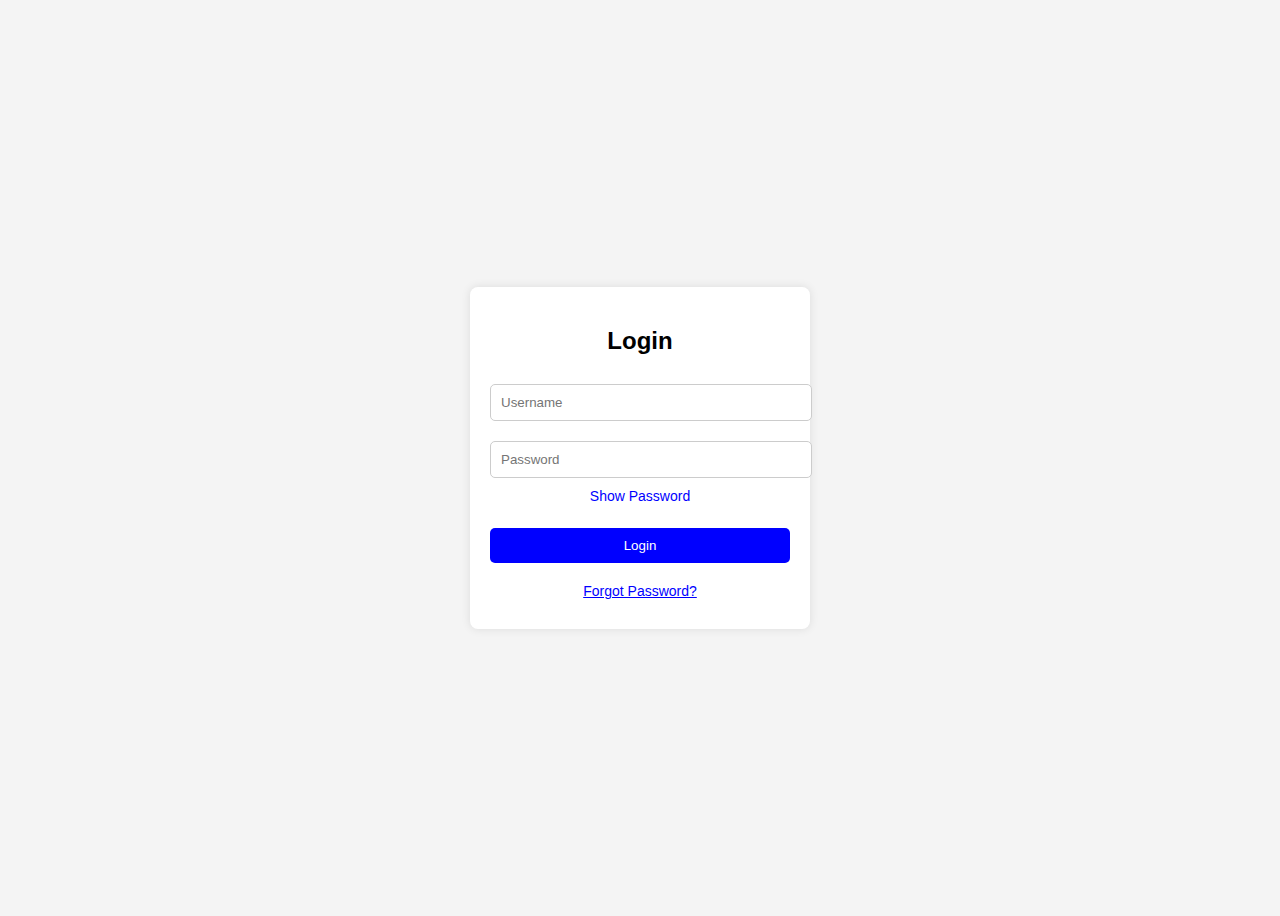
<file: index.html>
<!DOCTYPE html>
<html lang="en">
<head>
    <meta charset="UTF-8">
    <meta name="viewport" content="width=device-width, initial-scale=1.0">
    <title>Login Page</title>
    <link rel="stylesheet" type="text/css" href="login.css">
</head>
<body>

    <div class="login-container" id="login-container">
        <h2>Login</h2>
    </div>

    <script src="login.js"> </script>

</body>
</html>
</file>
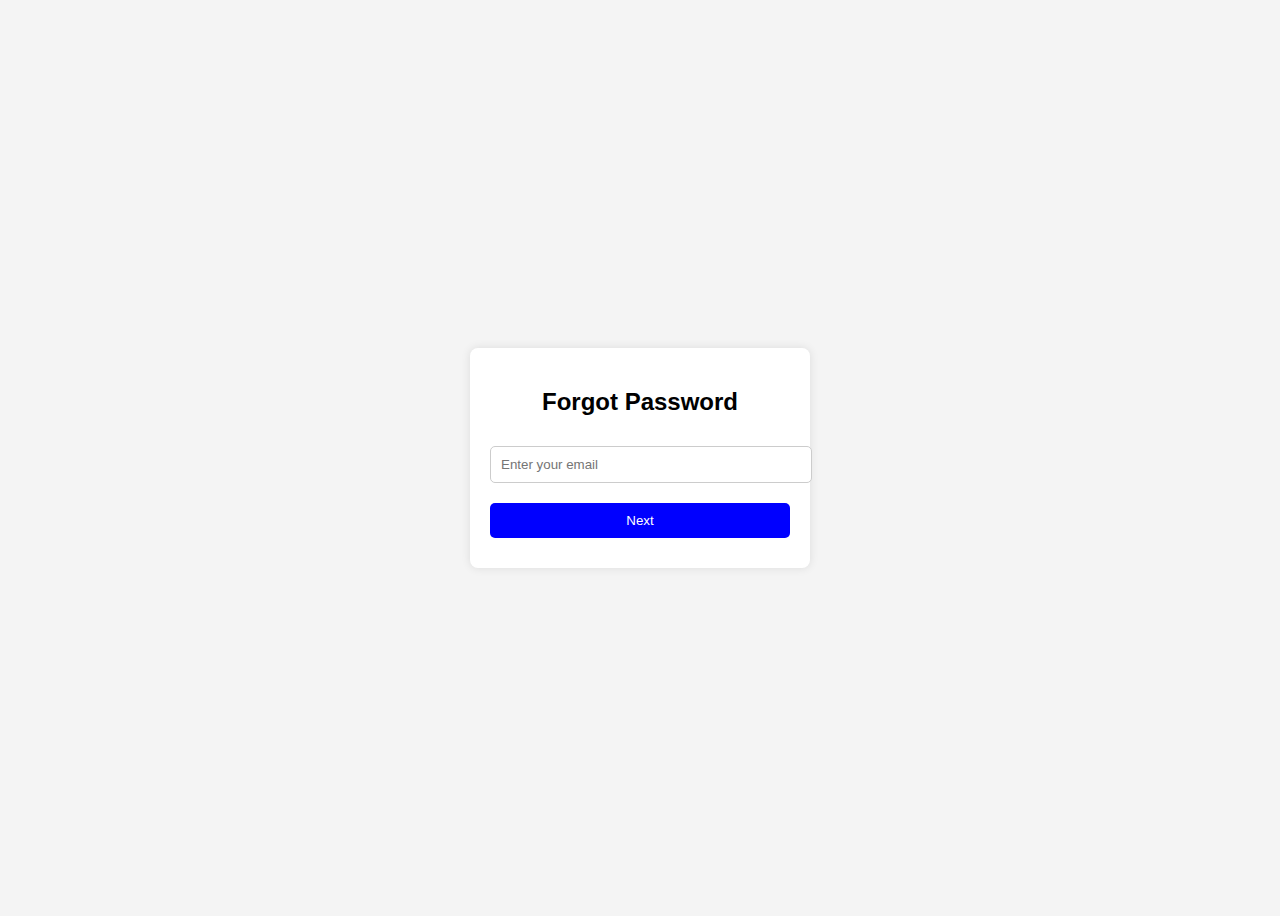
<file: forgot-password.html>
<!DOCTYPE html>
<html lang="en">
<head>
    <meta charset="UTF-8">
    <meta name="viewport" content="width=device-width, initial-scale=1.0">
    <title>Forgot Password</title>
    <link rel="stylesheet" type="text/css" href="forgot-password.css">

</head>
<body>

    <div class="container">
        <h2>Forgot Password</h2>
        <input type="email" id="email" placeholder="Enter your email">
        <button onclick="sendOTP()">Next</button>
    </div>

    <script src="forgot-password.js"></script>

</body>
</html>
</file>
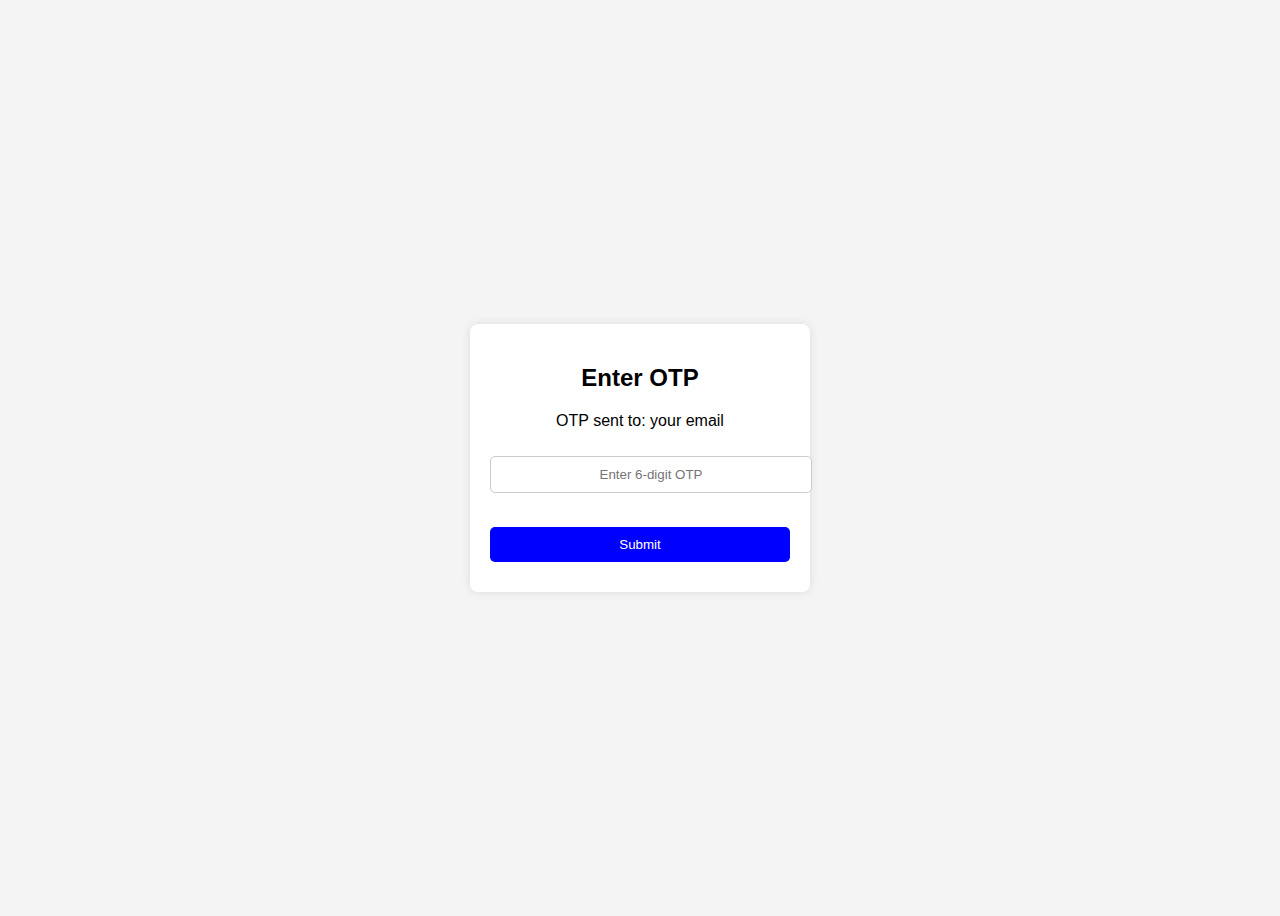
<file: otp.html>
<!DOCTYPE html>
<html lang="en">
<head>
    <meta charset="UTF-8">
    <meta name="viewport" content="width=device-width, initial-scale=1.0">
    <title>Enter OTP</title>
    <link rel="stylesheet" type="text/css" href="otp.css">

</head>
<body>

    <div class="container" id="otp-container">
        <h2>Enter OTP</h2>
    </div>

    <script src="otp.js"></script>

</body>
</html>
</file>
<file: login.css>
body {
    font-family: Arial, sans-serif;
    display: flex;
    justify-content: center;
    align-items: center;
    height: 100vh;
    background-color: #f4f4f4;
}
.login-container {
    background: white;
    padding: 20px;
    box-shadow: 0 0 10px rgba(0, 0, 0, 0.1);
    border-radius: 8px;
    width: 300px;
    text-align: center;
}
input {
    width: 100%;
    padding: 10px;
    margin: 10px 0;
    border: 1px solid #ccc;
    border-radius: 5px;
}
.toggle-password {
    cursor: pointer;
    font-size: 14px;
    color: blue;
    display: block;
    margin-bottom: 10px;
}
button {
    width: 100%;
    padding: 10px;
    background: blue;
    color: white;
    border: none;
    border-radius: 5px;
    cursor: pointer;
    margin-top: 10px;
}
button:hover {
    background: darkblue;
}
.error {
    color: red;
    font-size: 14px;
}
.forgot-password {
    background: none;
    border: none;
    color: blue;
    cursor: pointer;
    font-size: 14px;
    margin-top: 10px;
    text-decoration: underline;
}
</file>
<file: forgot-password.css>
body {
    font-family: Arial, sans-serif;
    display: flex;
    justify-content: center;
    align-items: center;
    height: 100vh;
    background-color: #f4f4f4;
}
.container {
    background: white;
    padding: 20px;
    box-shadow: 0 0 10px rgba(0, 0, 0, 0.1);
    border-radius: 8px;
    width: 300px;
    text-align: center;
}
input, button {
    width: 100%;
    padding: 10px;
    margin: 10px 0;
    border: 1px solid #ccc;
    border-radius: 5px;
}
button {
    background: blue;
    color: white;
    border: none;
    cursor: pointer;
}
button:hover {
    background: darkblue;
}
</file>
<file: otp.css>
body {
    font-family: Arial, sans-serif;
    display: flex;
    justify-content: center;
    align-items: center;
    height: 100vh;
    background-color: #f4f4f4;
}
.container {
    background: white;
    padding: 20px;
    box-shadow: 0 0 10px rgba(0, 0, 0, 0.1);
    border-radius: 8px;
    width: 300px;
    text-align: center;
}
input, button {
    width: 100%;
    padding: 10px;
    margin: 10px 0;
    border: 1px solid #ccc;
    border-radius: 5px;
    text-align: center;
}
button {
    background: blue;
    color: white;
    border: none;
    cursor: pointer;
}
button:hover {
    background: darkblue;
}
.error {
    color: red;
    font-size: 14px;
}
</file>
